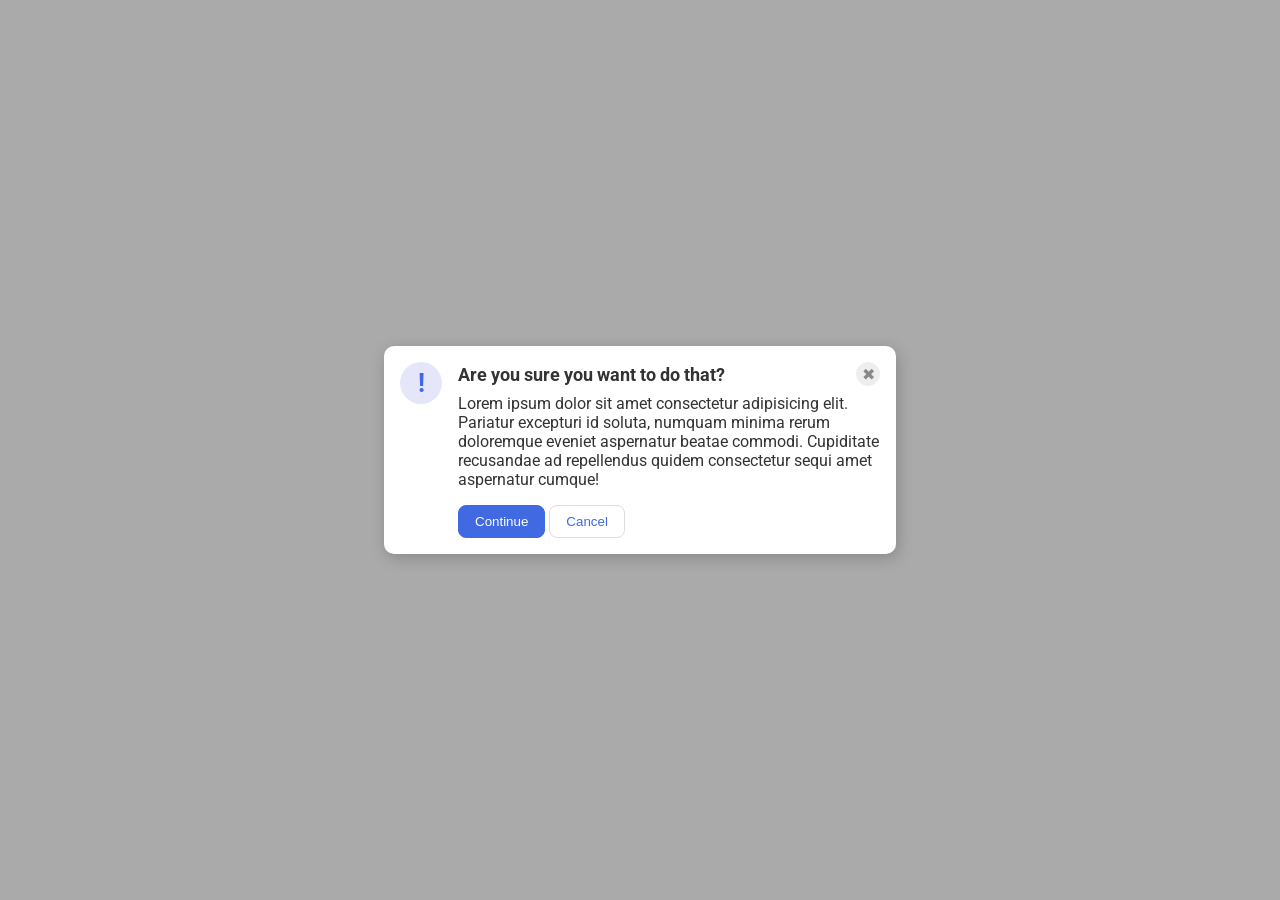
<file: foundations/flex/05-flex-modal/index.html>
<!DOCTYPE html>
<html lang="en">
  <head>
    <meta charset="UTF-8">
    <meta http-equiv="X-UA-Compatible" content="IE=edge">
    <meta name="viewport" content="width=device-width, initial-scale=1.0">
    <link rel="stylesheet" href="style.css">
    <title>Modal</title>
  </head>
  <body>
    <div class="modal">
      <div class="icon">!</div>
      <!-- additional container used here -->
      <div class="container">
        <!-- header div was moved to encompass the close button as well -->
        <div class="header">Are you sure you want to do that?
          <button class="close-button">✖</button>
        </div>
        <div class="text">Lorem ipsum dolor sit amet consectetur adipisicing elit. Pariatur excepturi id soluta, numquam minima rerum doloremque eveniet aspernatur beatae commodi. Cupiditate recusandae ad repellendus quidem consectetur sequi amet aspernatur cumque!</div>
        <button class="continue">Continue</button>
        <button class="cancel">Cancel</button>
      </div>
    </div>
  </body>
</html>
</file>
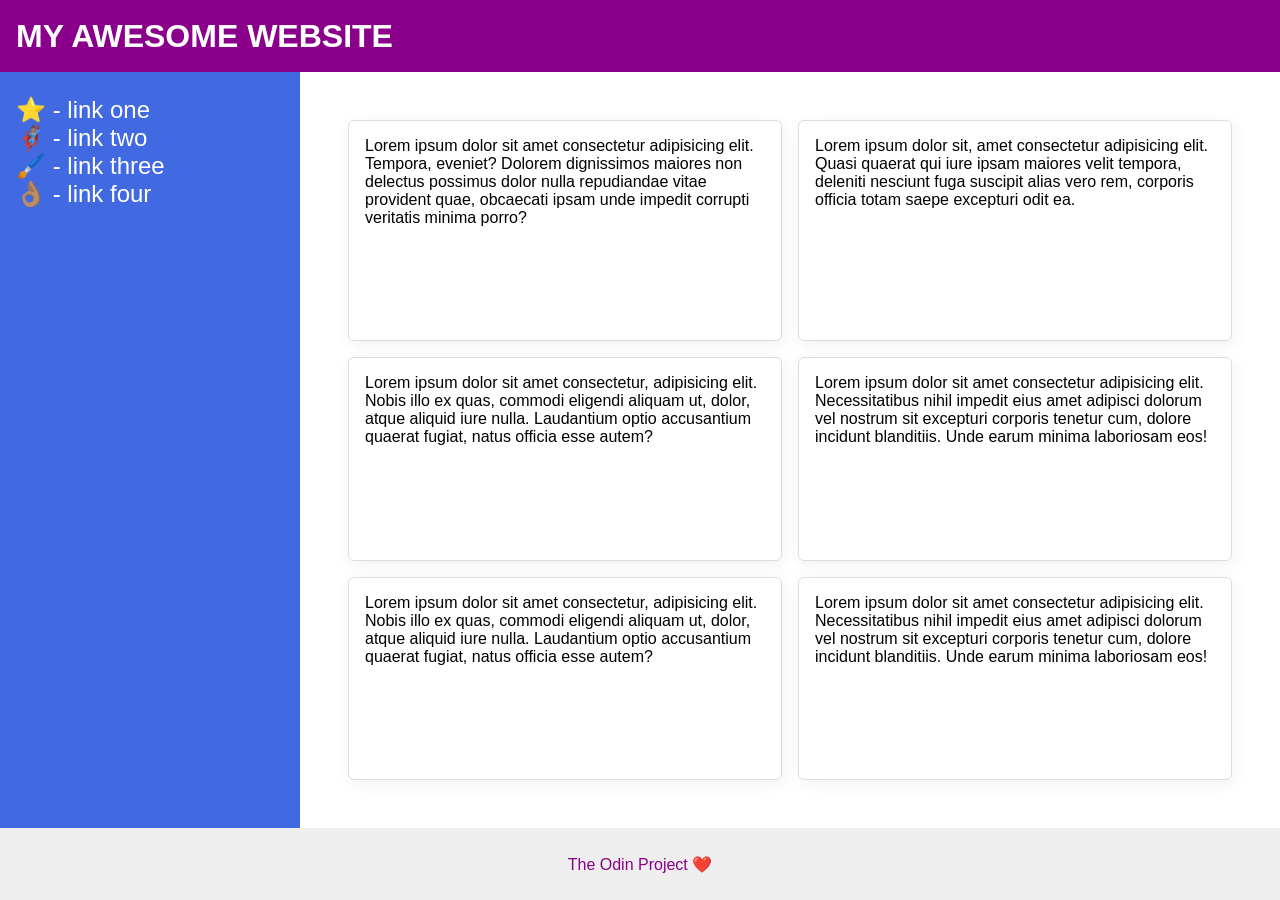
<file: foundations/flex/07-flex-layout-2/index.html>
<!DOCTYPE html>
<html lang="en">
  <head>
    <meta charset="UTF-8">
    <meta http-equiv="X-UA-Compatible" content="IE=edge">
    <meta name="viewport" content="width=device-width, initial-scale=1.0">
    <title>The Holy Grail</title>
    <link rel="stylesheet" href="style.css">
  </head>
  <body>
    <div class="header">
      MY AWESOME WEBSITE
    </div>
    <div class="main">
    <div class="sidebar">
      <ul>
        <li><a href="#">⭐ - link one</a></li>
        <li><a href="#">🦸🏽‍♂️ - link two</a></li>
        <li><a href="#">🖌️ - link three</a></li>
        <li><a href="#">👌🏽 - link four</a></li>
      </ul>
    </div>

    
<div class="container">
    <div class="card">Lorem ipsum dolor sit amet consectetur adipisicing elit. Tempora, eveniet? Dolorem dignissimos maiores non delectus possimus dolor nulla repudiandae vitae provident quae, obcaecati ipsam unde impedit corrupti veritatis minima porro?</div>
    <div class="card">Lorem ipsum dolor sit, amet consectetur adipisicing elit. Quasi quaerat qui iure ipsam maiores velit tempora, deleniti nesciunt fuga suscipit alias vero rem, corporis officia totam saepe excepturi odit ea.</div>
    <div class="card">Lorem ipsum dolor sit amet consectetur, adipisicing elit. Nobis illo ex quas, commodi eligendi aliquam ut, dolor, atque aliquid iure nulla. Laudantium optio accusantium quaerat fugiat, natus officia esse autem?</div>
    <div class="card">Lorem ipsum dolor sit amet consectetur adipisicing elit. Necessitatibus nihil impedit eius amet adipisci dolorum vel nostrum sit excepturi corporis tenetur cum, dolore incidunt blanditiis. Unde earum minima laboriosam eos!</div>
    <div class="card">Lorem ipsum dolor sit amet consectetur, adipisicing elit. Nobis illo ex quas, commodi eligendi aliquam ut, dolor, atque aliquid iure nulla. Laudantium optio accusantium quaerat fugiat, natus officia esse autem?</div>
    <div class="card">Lorem ipsum dolor sit amet consectetur adipisicing elit. Necessitatibus nihil impedit eius amet adipisci dolorum vel nostrum sit excepturi corporis tenetur cum, dolore incidunt blanditiis. Unde earum minima laboriosam eos!</div>
  </div>  
  </div>
    
    <div class="footer">
      The Odin Project ❤️
    </div>
  </body>
</html>
</file>
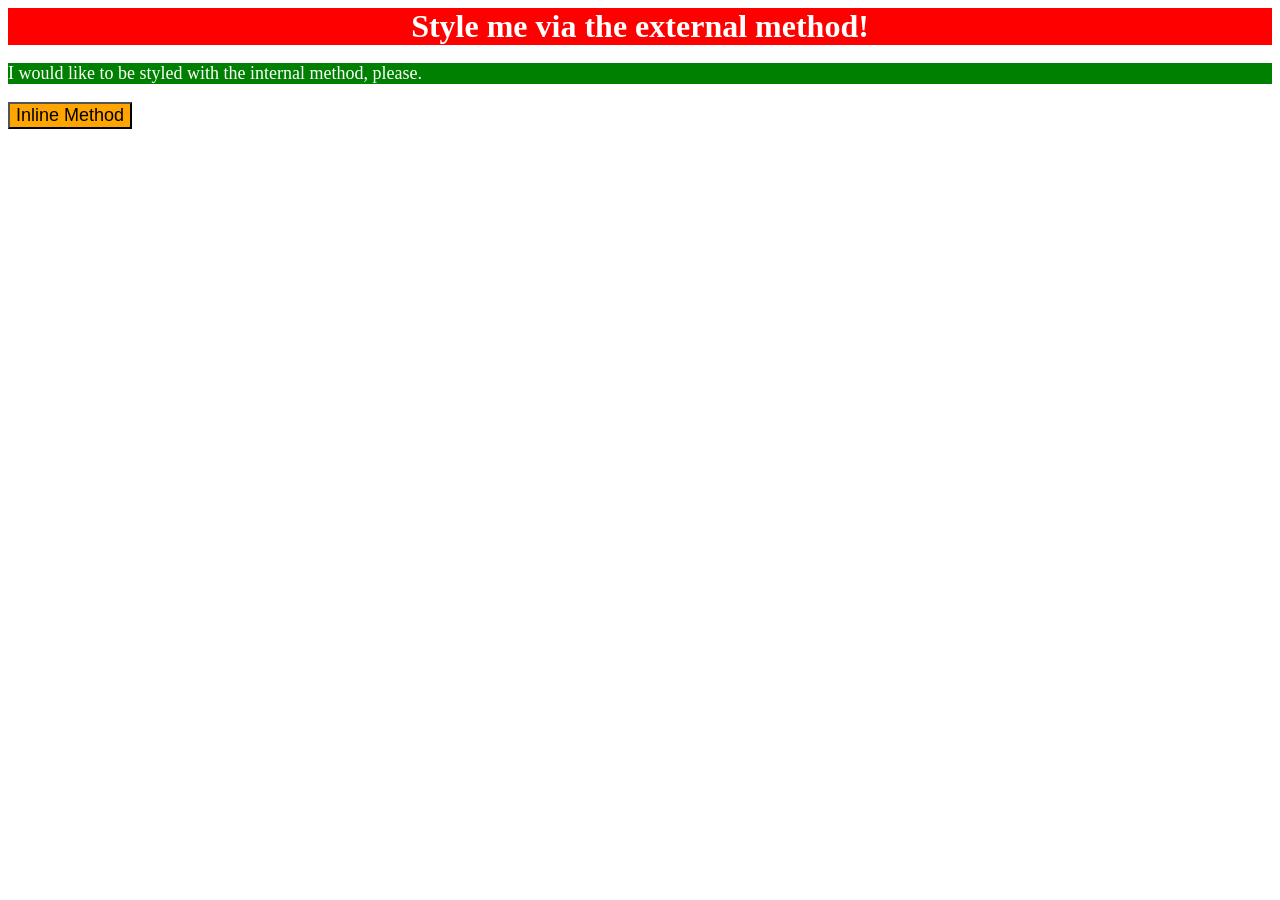
<file: foundations/intro-to-css/01-css-methods/index.html>
<!DOCTYPE html>
<html lang="en">
  <head>
    <meta charset="UTF-8">
    <meta http-equiv="X-UA-Compatible" content="IE=edge">
    <meta name="viewport" content="width=device-width, initial-scale=1.0">
    
    <style>
      p{
        background-color: green;
        color: white;
        font-size: 18px;
      }
    </style>
    <title>Methods for Adding CSS</title>
  </head>
  <body>
    <link rel="stylesheet" href="style.css">
    <div id="changes">Style me via the external method!</div>
    <p>I would like to be styled with the internal method, please.</p>
    <button style="background-color: orange; font-size: 18px;">Inline Method</button>
  </body>
</html>
</file>
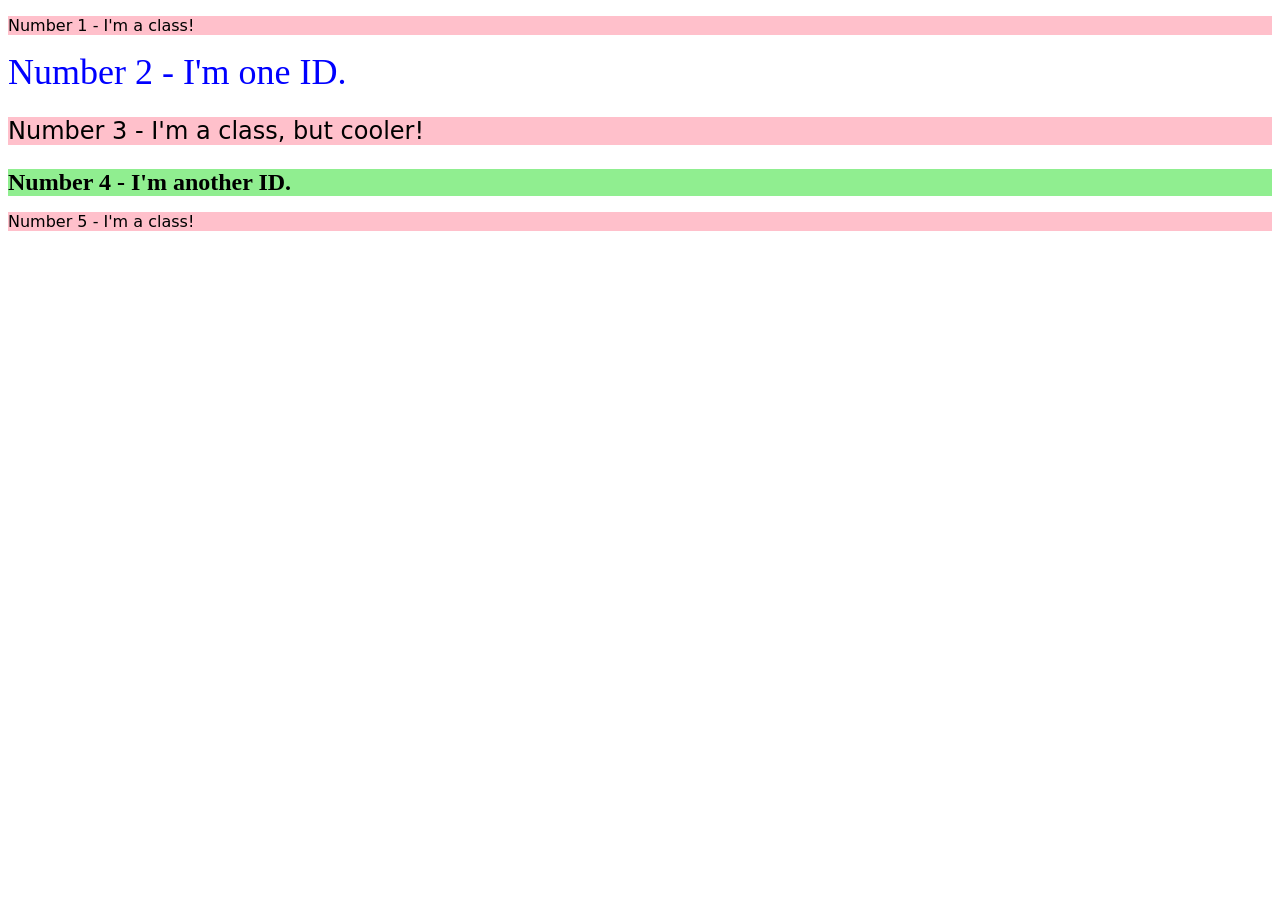
<file: foundations/intro-to-css/02-class-id-selectors/index.html>
<!DOCTYPE html>
<html lang="en">
  <head>
    <meta charset="UTF-8">
    <meta http-equiv="X-UA-Compatible" content="IE=edge">
    <meta name="viewport" content="width=device-width, initial-scale=1.0">
    <title>Class and ID Selectors</title>
    <link rel="stylesheet" href="style.css">
  </head>
  <body>
    <p class="impar">Number 1 - I'm a class!</p>
    <div id="number2">Number 2 - I'm one ID.</div>
    <p class="impar number34">Number 3 - I'm a class, but cooler!</p>
    <div id="number4" class="number34">Number 4 - I'm another ID.</div>
    <p class="impar">Number 5 - I'm a class!</p>
  </body>
</html>
</file>
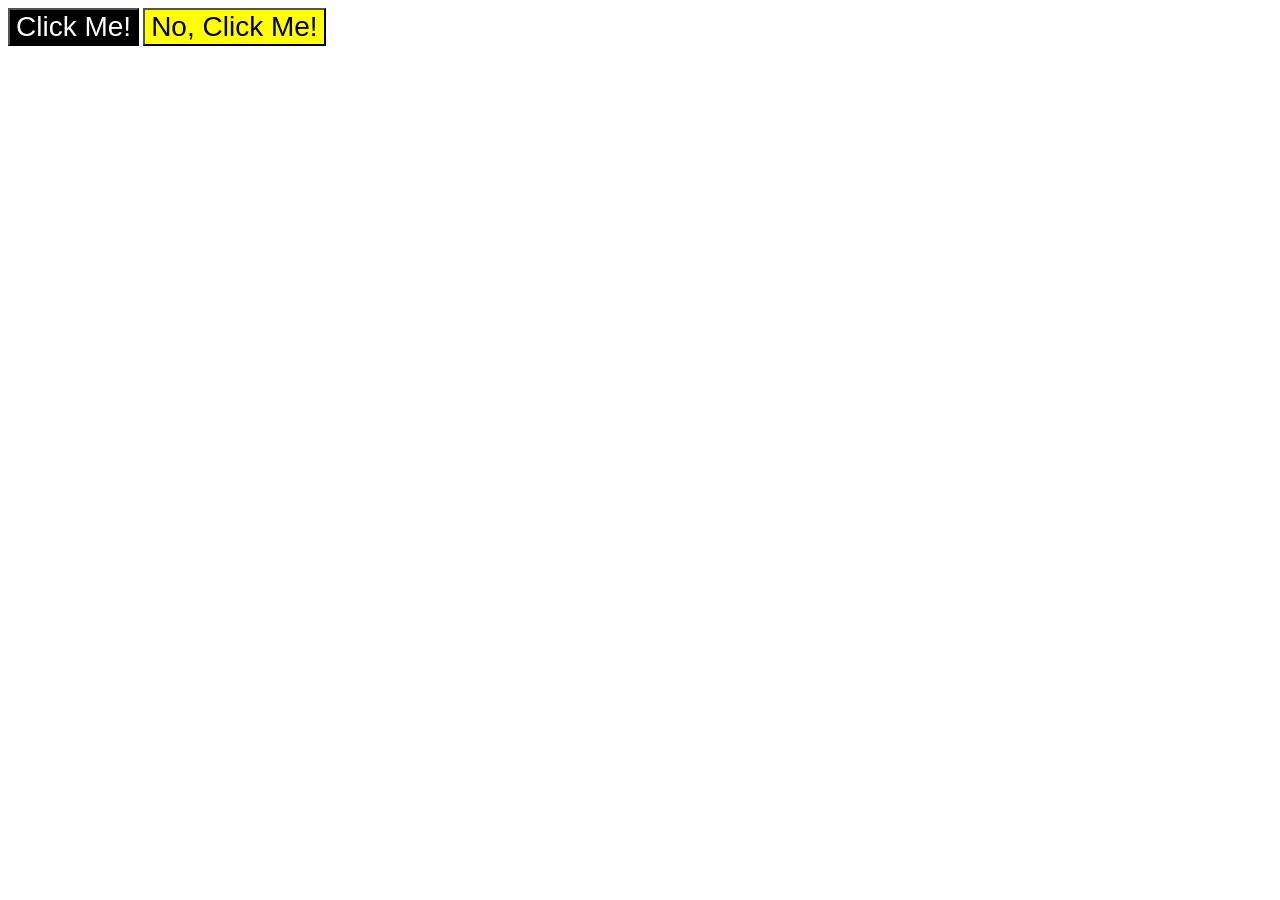
<file: foundations/intro-to-css/03-grouping-selectors/index.html>
<!DOCTYPE html>
<html lang="en">
  <head>
    <meta charset="UTF-8">
    <meta http-equiv="X-UA-Compatible" content="IE=edge">
    <meta name="viewport" content="width=device-width, initial-scale=1.0">
    <title>Grouping Selectors</title>
    <link rel="stylesheet" href="style.css">
  </head>
  <body>
    <button class="click-me-btn">Click Me!</button>
    <button class="no-click-me-btn">No, Click Me!</button>
  </body>
</html>
</file>
<file: foundations/flex/05-flex-modal/style.css>
@import url('https://fonts.googleapis.com/css2?family=Roboto:wght@400;700&display=swap');

html, body {
  height: 100%;
}

body {
  font-family: Roboto, sans-serif;
  margin: 0;
  background: #aaa;
  color: #333;
  /* I'll give you this one for free lol */
  display: flex;
  align-items: center;
  justify-content: center;
}

.modal {
  background: white;
  width: 480px;
  border-radius: 10px;
  box-shadow: 2px 4px 16px rgba(0,0,0,.2);
    display: flex;
  gap: 16px;
  padding: 16px;
}

.icon {
  color: royalblue;
  font-size: 26px;
  font-weight: 700;
  background: lavender;
  width: 42px;
  height: 42px;
  border-radius: 50%;
  display: flex;
  align-items: center;
  justify-content: center;
  flex-shrink: 0;
}

.close-button {
  background: #eee;
  border-radius: 50%;
  color: #888;
  font-weight: 400;
  font-size: 16px;
  height: 24px;
  width: 24px;
  display: flex;
  align-items: center;
  justify-content: center;
  border: 1px solid #eee;
  padding: 0;
}

button {
  cursor: pointer;
  padding: 8px 16px;
  border-radius: 8px;
}

button.continue {
  background: royalblue;
  border: 1px solid royalblue;
  color: white;
}

button.cancel {
  background: white;
  border: 1px solid #ddd;
  color: royalblue;
}

.header{
  display: flex;
  align-items: center;
  justify-content: space-between;
  font-size: 18px;
  font-weight: 700;
  margin-bottom: 8px;
}

.text {
  margin-bottom: 16px;
}
</file>
<file: foundations/flex/07-flex-layout-2/style.css>
body {
  font-family: -apple-system, BlinkMacSystemFont, 'Segoe UI', Roboto, Oxygen, Ubuntu, Cantarell, 'Open Sans', 'Helvetica Neue', sans-serif;
  margin: 0;
  min-height: 100vh;
  display: flex;
  flex-direction: column;
  
}

.header {
  height: 72px;
  background: darkmagenta;
  color: white;
  align-items: center;

  display: flex;
  margin: 0;
  padding: 0 16px;
  font-size: 32px;
  font-weight: 900;
}

.footer {
  height: 72px;
  background: #eee;
  color: darkmagenta;
  display: flex;
  justify-content: center;
  align-items: center;
  margin-top: auto;
}

.sidebar {
  width: 300px;
  background: royalblue;
  box-sizing: border-box;
  display: flex;
  flex-shrink: 0;
  padding: 0px 16px;
  font-size: 24px;
 
  
}

.card {
   flex: 1 1 300px;

  border: 1px solid #ddd;
  border-radius: 6px;
  box-shadow: 2px 4px 16px rgba(0, 0, 0, 0.06);

  padding: 16px;
  box-sizing: border-box;
  
  
}

ul{
  list-style: none;
  margin-right: auto;
  padding: 0px 0px;
  margin-bottom: auto;
}

a{
  text-decoration: none;
  color: rgb(255, 255, 255);
}


.main {
    flex: 1;
    display: flex;

}

.container {
   flex: 1;

  display: flex;
  flex-wrap: wrap;

  gap: 16px;
  padding: 48px;
      /* ocupa o espaço restante */

   
  
}
</file>
<file: foundations/intro-to-css/01-css-methods/style.css>
#changes {
    background-color: red;
    color: white;
    font-size: 32px;
    font-weight: bold;
    text-align: center;
}
</file>
<file: foundations/intro-to-css/02-class-id-selectors/style.css>
/* Add CSS Styling */
.impar{
    background-color:pink;
    font-family:'Verdana', 'Dejavu Sans', sans-serif;
}
#number2{
    color:blue;
    font-size: 36px;
}
.number34{
    font-size: 24px;
}
#number4{
    background-color:lightgreen;
    font-weight: bold;

}
</file>
<file: foundations/intro-to-css/03-grouping-selectors/style.css>
.click-me-btn,
.no-click-me-btn{
    font-size: 28px;
    font-family:"Helvetica", "Times New Roman", sans-serif;
}

.click-me-btn{
    background-color:black;
    color:white;
}

.no-click-me-btn{
    background-color:yellow;

}
</file>
